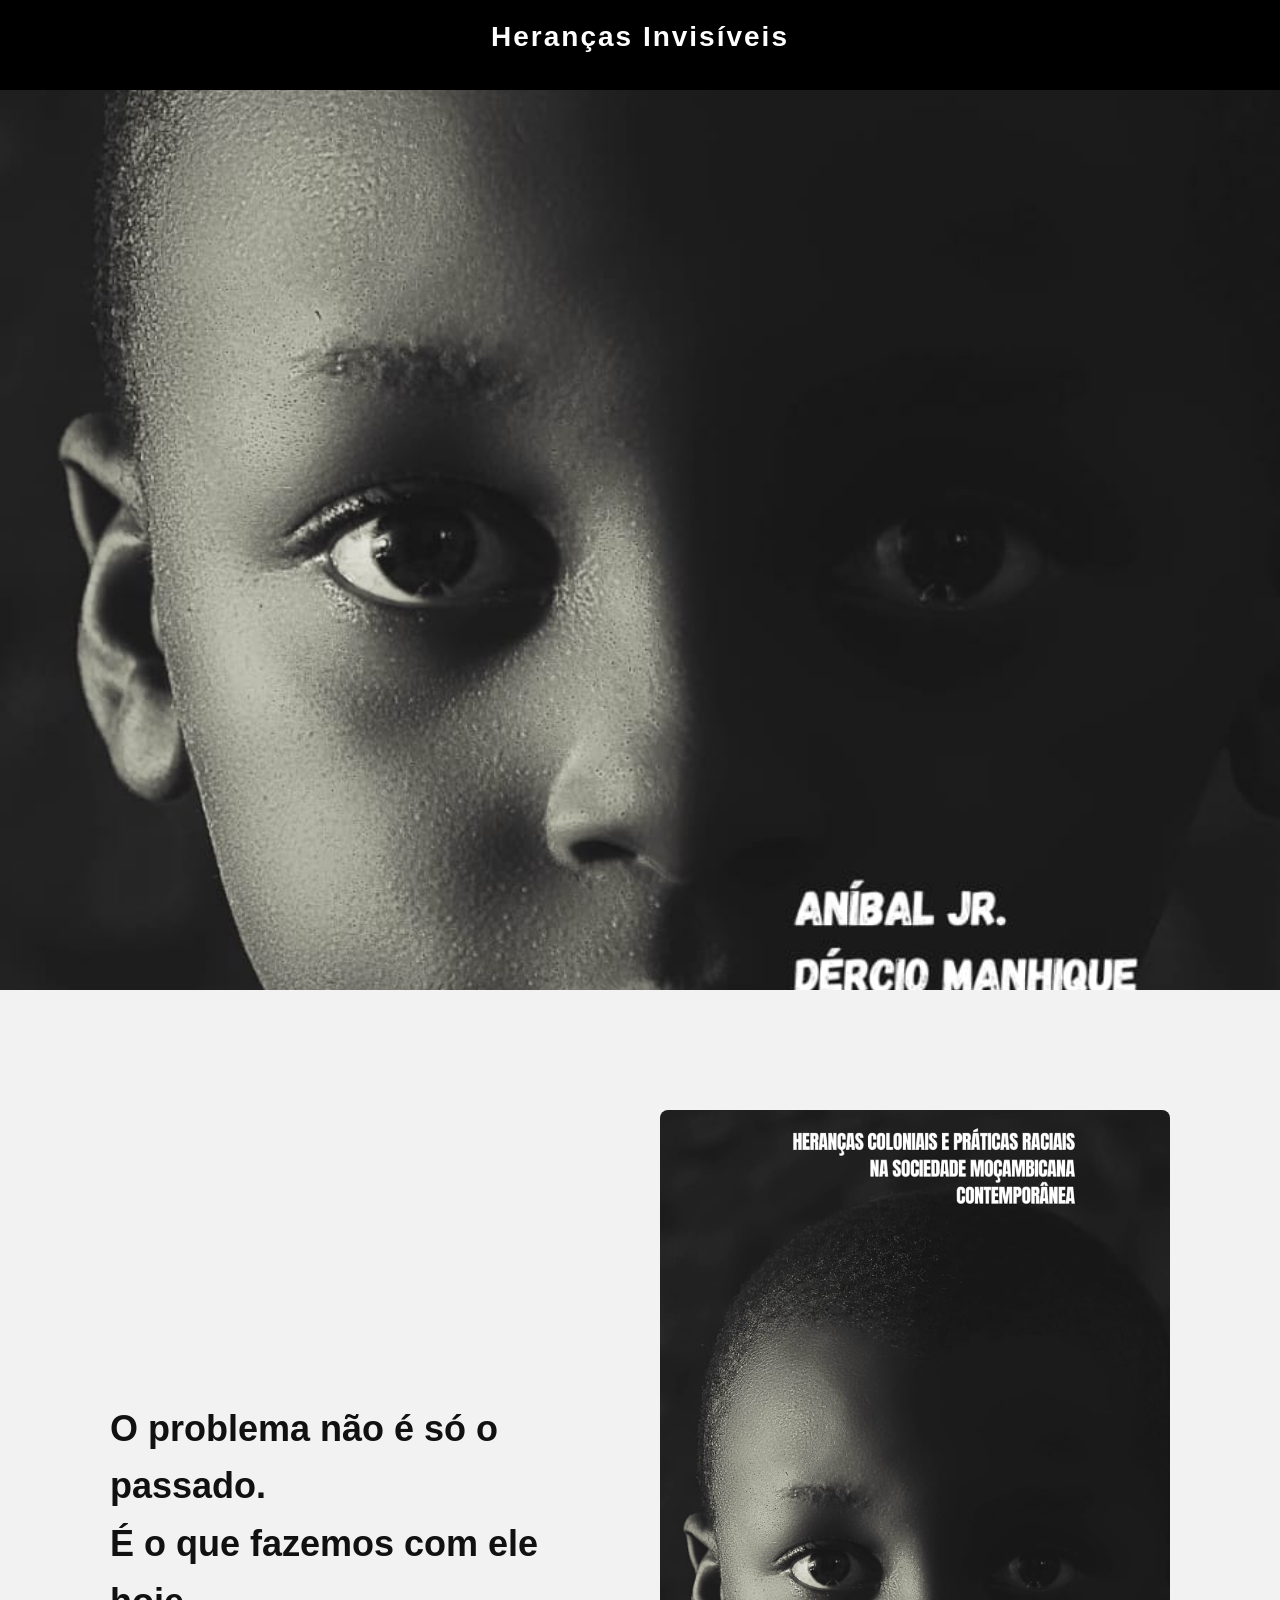
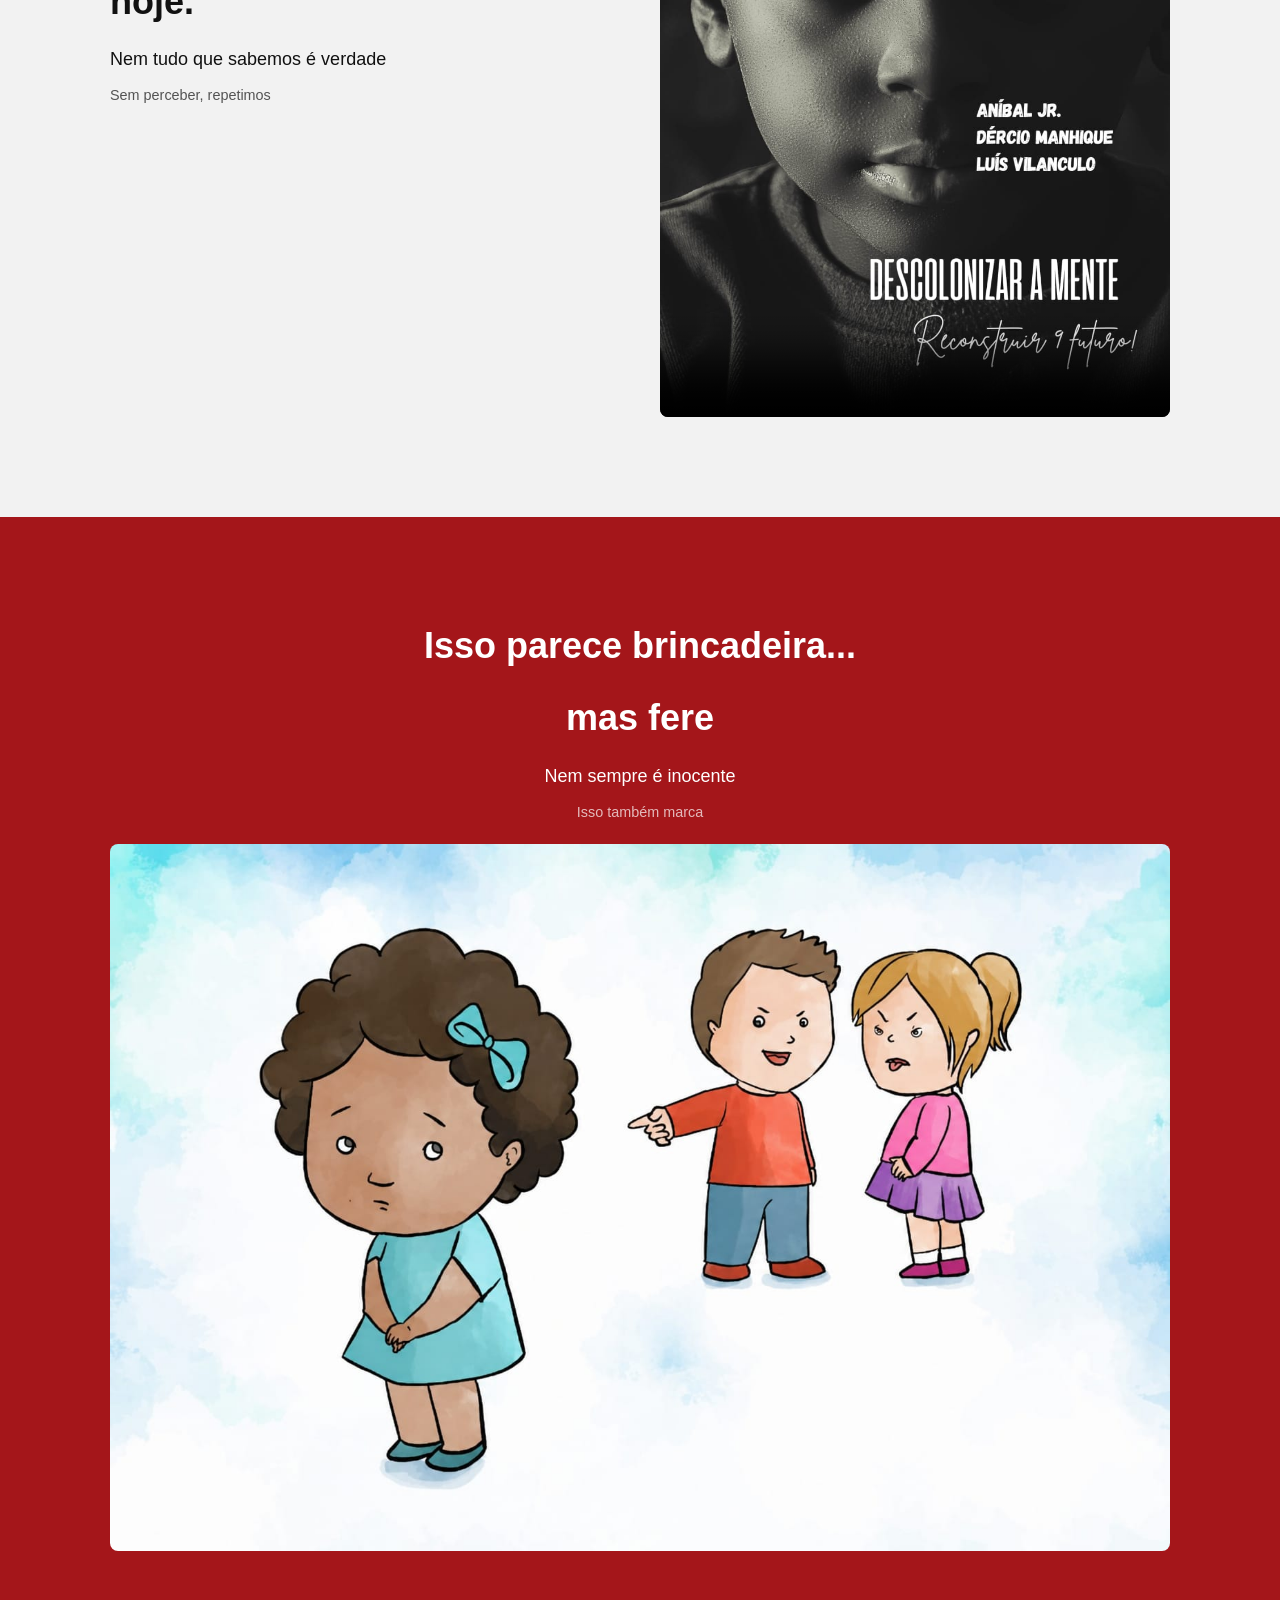
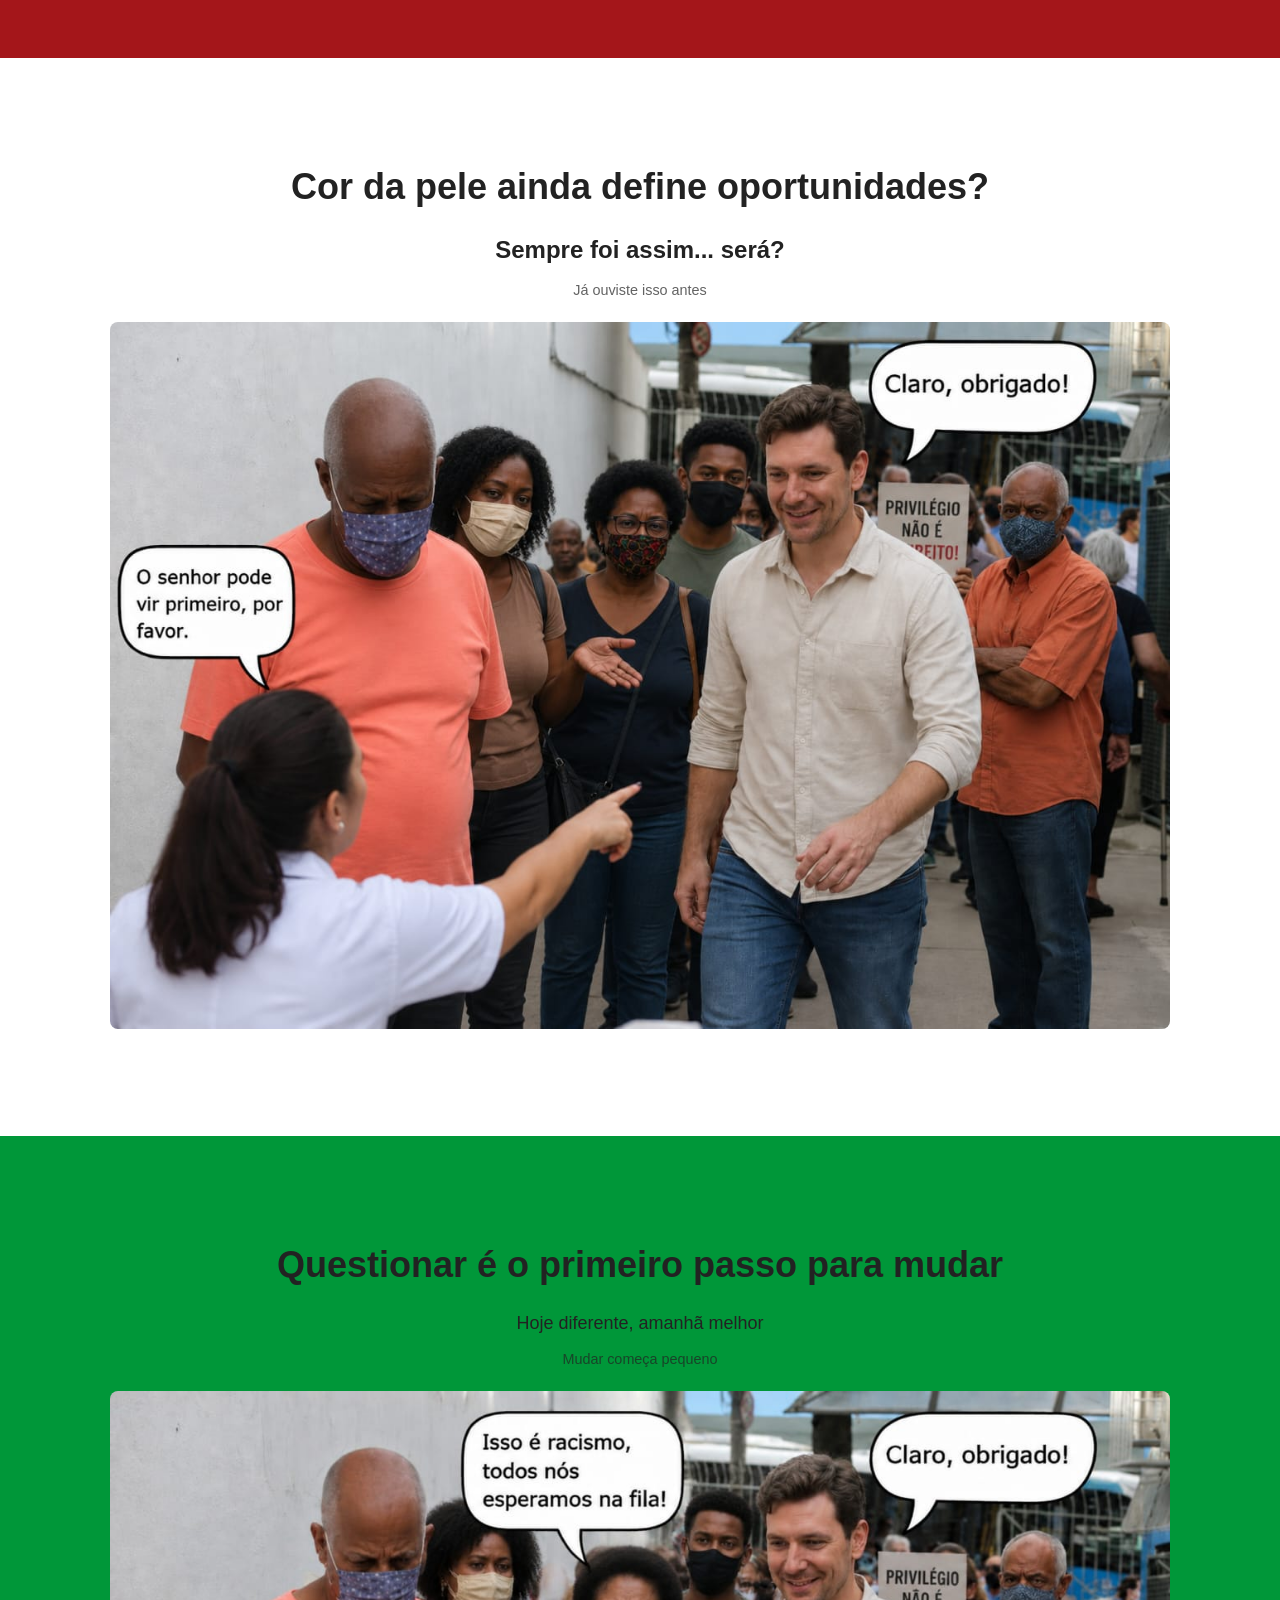
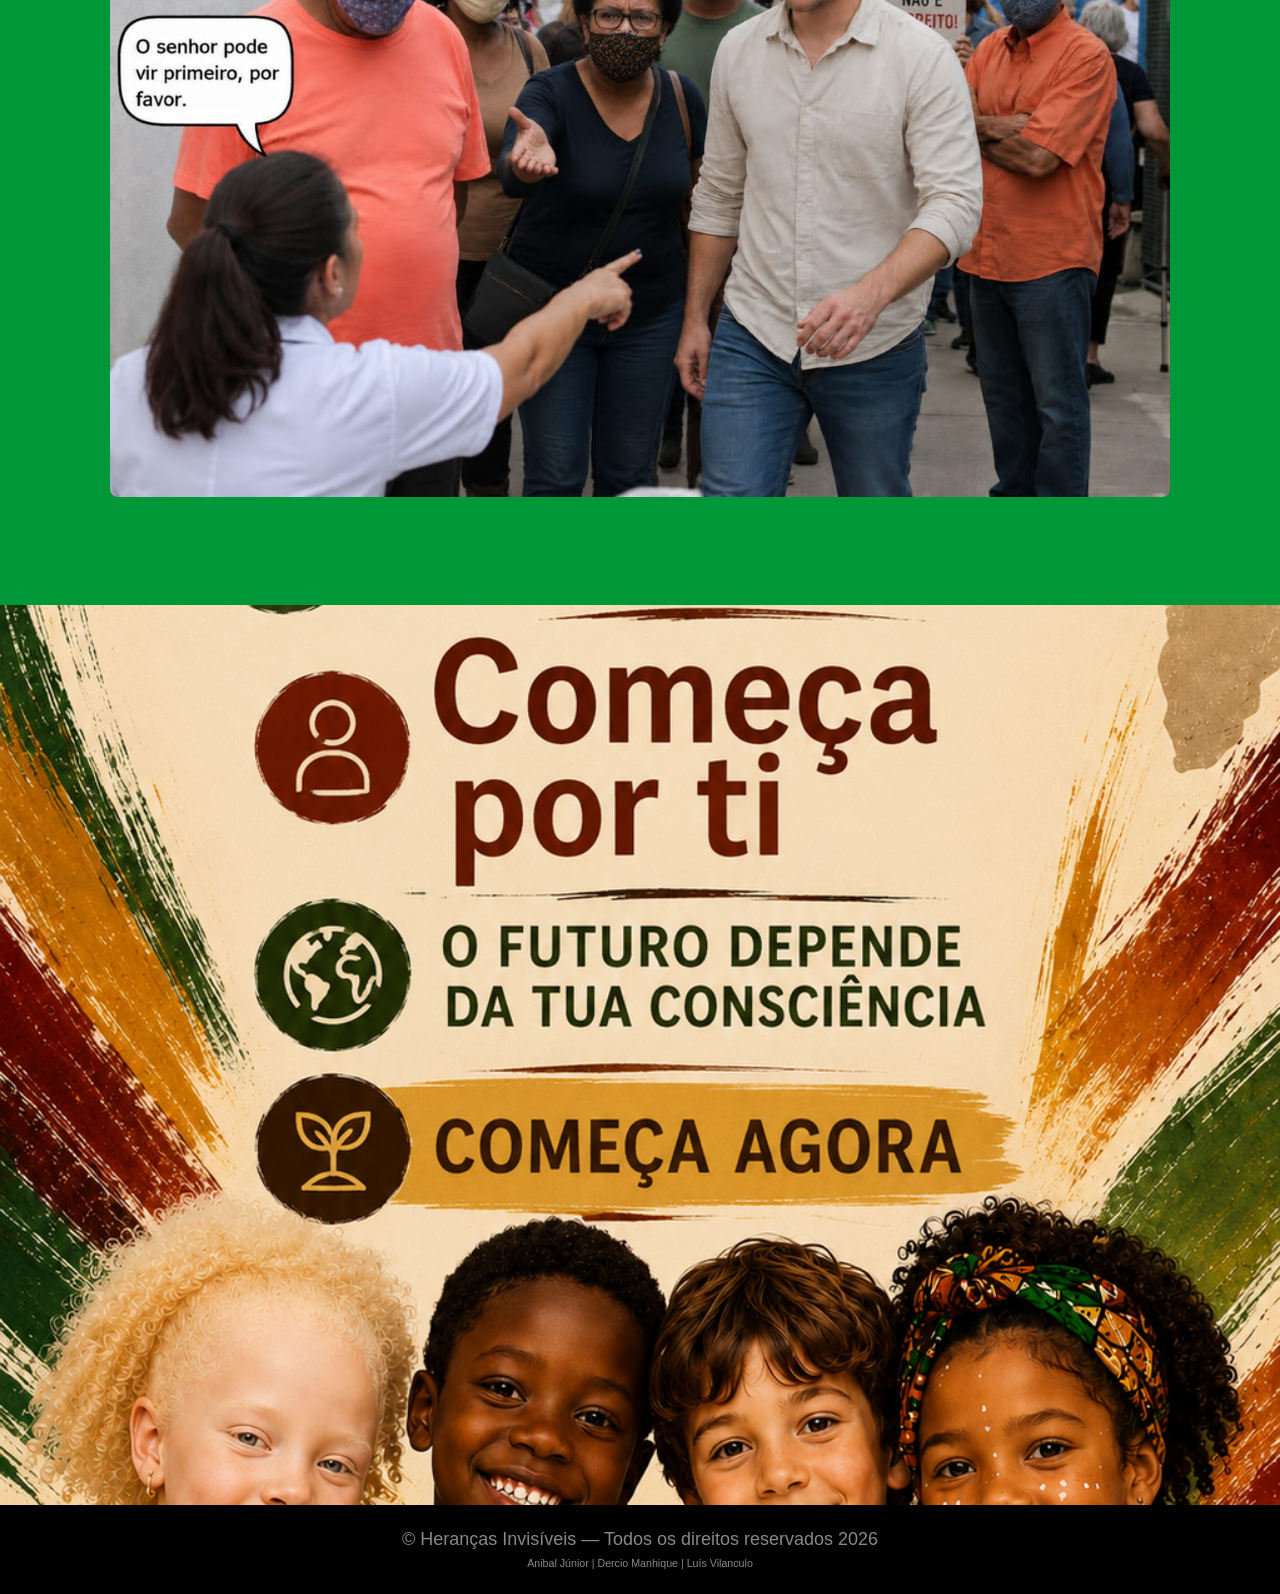
<file: index.html>
<!DOCTYPE html>
<html lang="pt">
<head>
<meta charset="utf-8">
<meta name="viewport" content="width=device-width, initial-scale=1">
<title>Heranças Invisíveis</title>

<link rel="stylesheet" href="estilo.css">
</head>

<body>

<header>
	<h1>Heranças Invisíveis</h1>
</header>

<!-- HERO -->
<section id="hero">
	<div class="container">
	<!--	<h1>O colonialismo não terminou.<br> Mudou de forma.</h1>
		<p>Está na hora de questionar o que aprendemos</p>
		<div class="small">Nem tudo começa contigo</div> -->
	</div>
</section>

<!-- REFLEXÃO 
<section id="reflexao">
	<div class="container">
		<h1>O problema não é só o passado.<br> É o que fazemos com ele hoje.</h1>
		<p>Nem tudo que sabemos é verdade</p>
		<div class="small">Sem perceber, repetimos</div>
	</div>
</section>
-->

	<section id="reflexao">
	<div class="container">
		
		<div>
			<h1>O problema não é só o passado.<br> É o que fazemos com ele hoje.</h1>
			<p>Nem tudo que sabemos é verdade</p>
			<div class="small">Sem perceber, repetimos</div>
		</div>

		<video controls poster="herancas/img/capa.jpeg">
			<source src="herancas/img/vd.mp4" type="video/mp4">
			O teu navegador não suporta vídeo.
		</video>

	</div>
</section>
<!-- CONFRONTO -->
<section id="confronto">
	<div class="container">
		<div>
		<h1>Isso parece brincadeira...</h1>
		<h1>mas fere</h1>
		<p>Nem sempre é inocente</p>
		<div class="small">Isso também marca</div>
	
		</div>
		<img src="herancas/img/fere.jpeg" alt="Situação do dia a dia">
	</div>
</section>

<!-- DIA A DIA -->
<section id="dia">
	<div class="container">
		<div>
			<h1>Cor da pele ainda define oportunidades?</h1>
			<h2>Sempre foi assim... será?</h2>
			<div class="small">Já ouviste isso antes</div>
		</div>

		<img src="herancas/img/negros.jpeg" alt="Situação do dia a dia">
	</div>
</section>

<!-- DESCONSTRUÇÃO -->
<section id="mudanca">
	<div class="container">
		<div>
			<h1>Questionar é o primeiro passo para mudar</h1>
			<p>Hoje diferente, amanhã melhor</p>
			<div class="small">Mudar começa pequeno</div>
		</div>

		<img src="herancas/img/racismo.jpeg" alt="Mudança de mentalidade">
	</div>
</section>

<!-- CTA -->
<section id="cta">
	<div class="container">
	<!--	<h2>Descoloniza a tua mente</h2>
		<p>Dá o primeiro passo</p>
		<h2>Começa por ti</h2>
		<p>O futuro depende da tua consciência</p>
		<div class="small">Começa agora</div> -->
	</div>
</section>

<footer>
	<p>© Heranças Invisíveis — Todos os direitos reservados 2026</p>
	<small>Anibal Júnior | Dercio Manhique | Luís Vilanculo</small>
</footer>

</body>
</html>
</file>
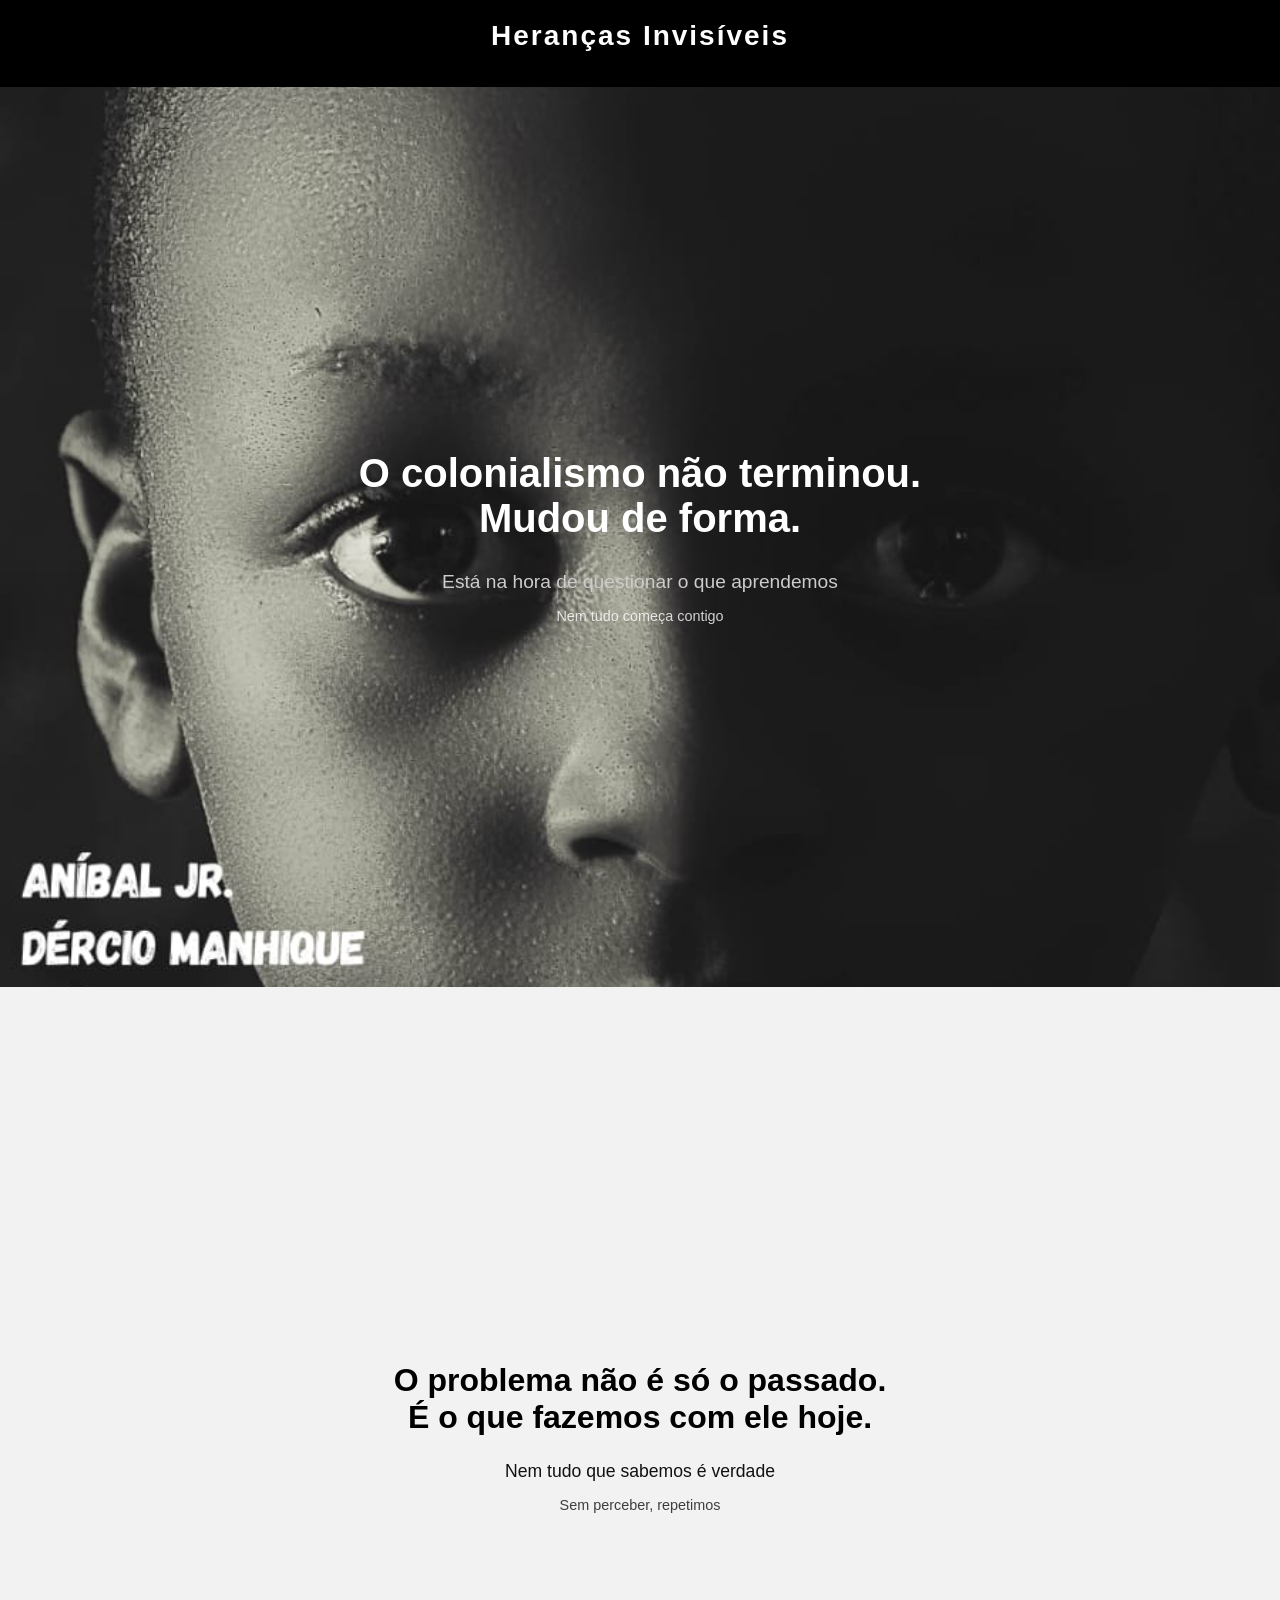
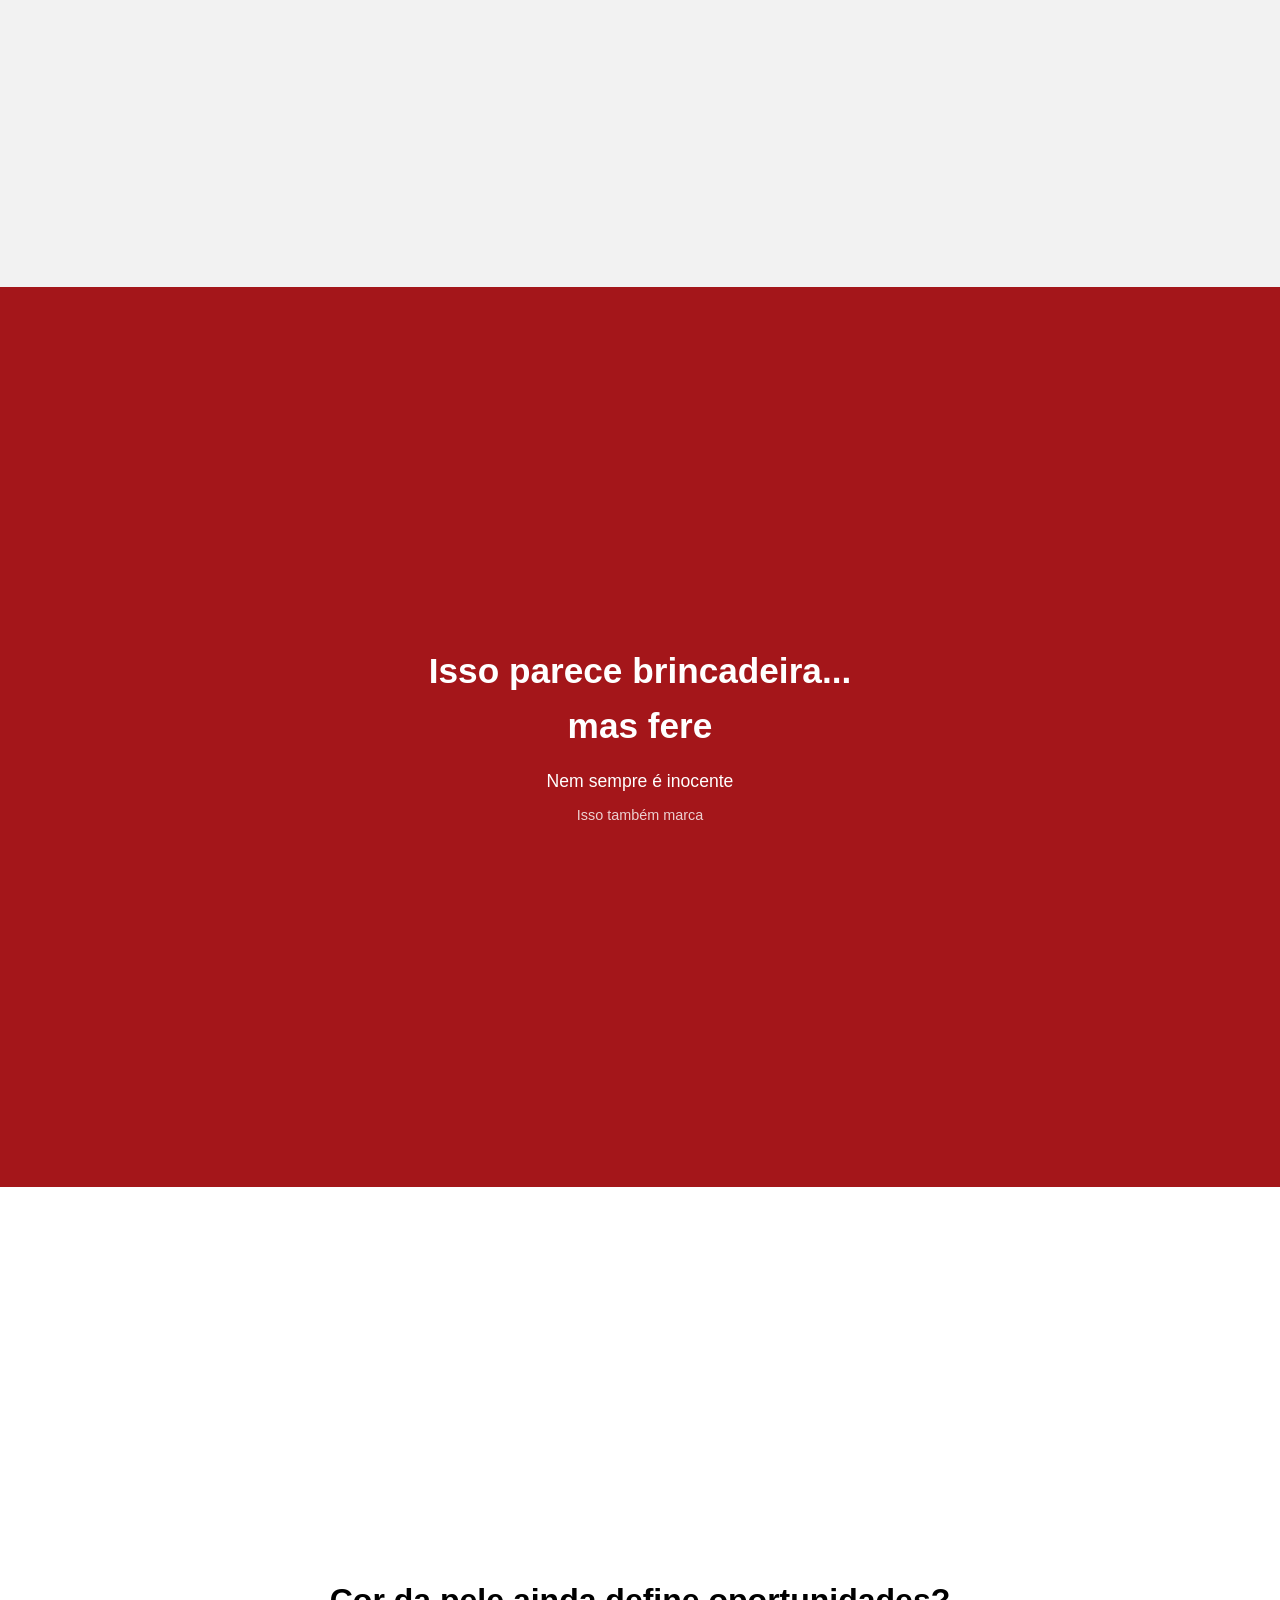
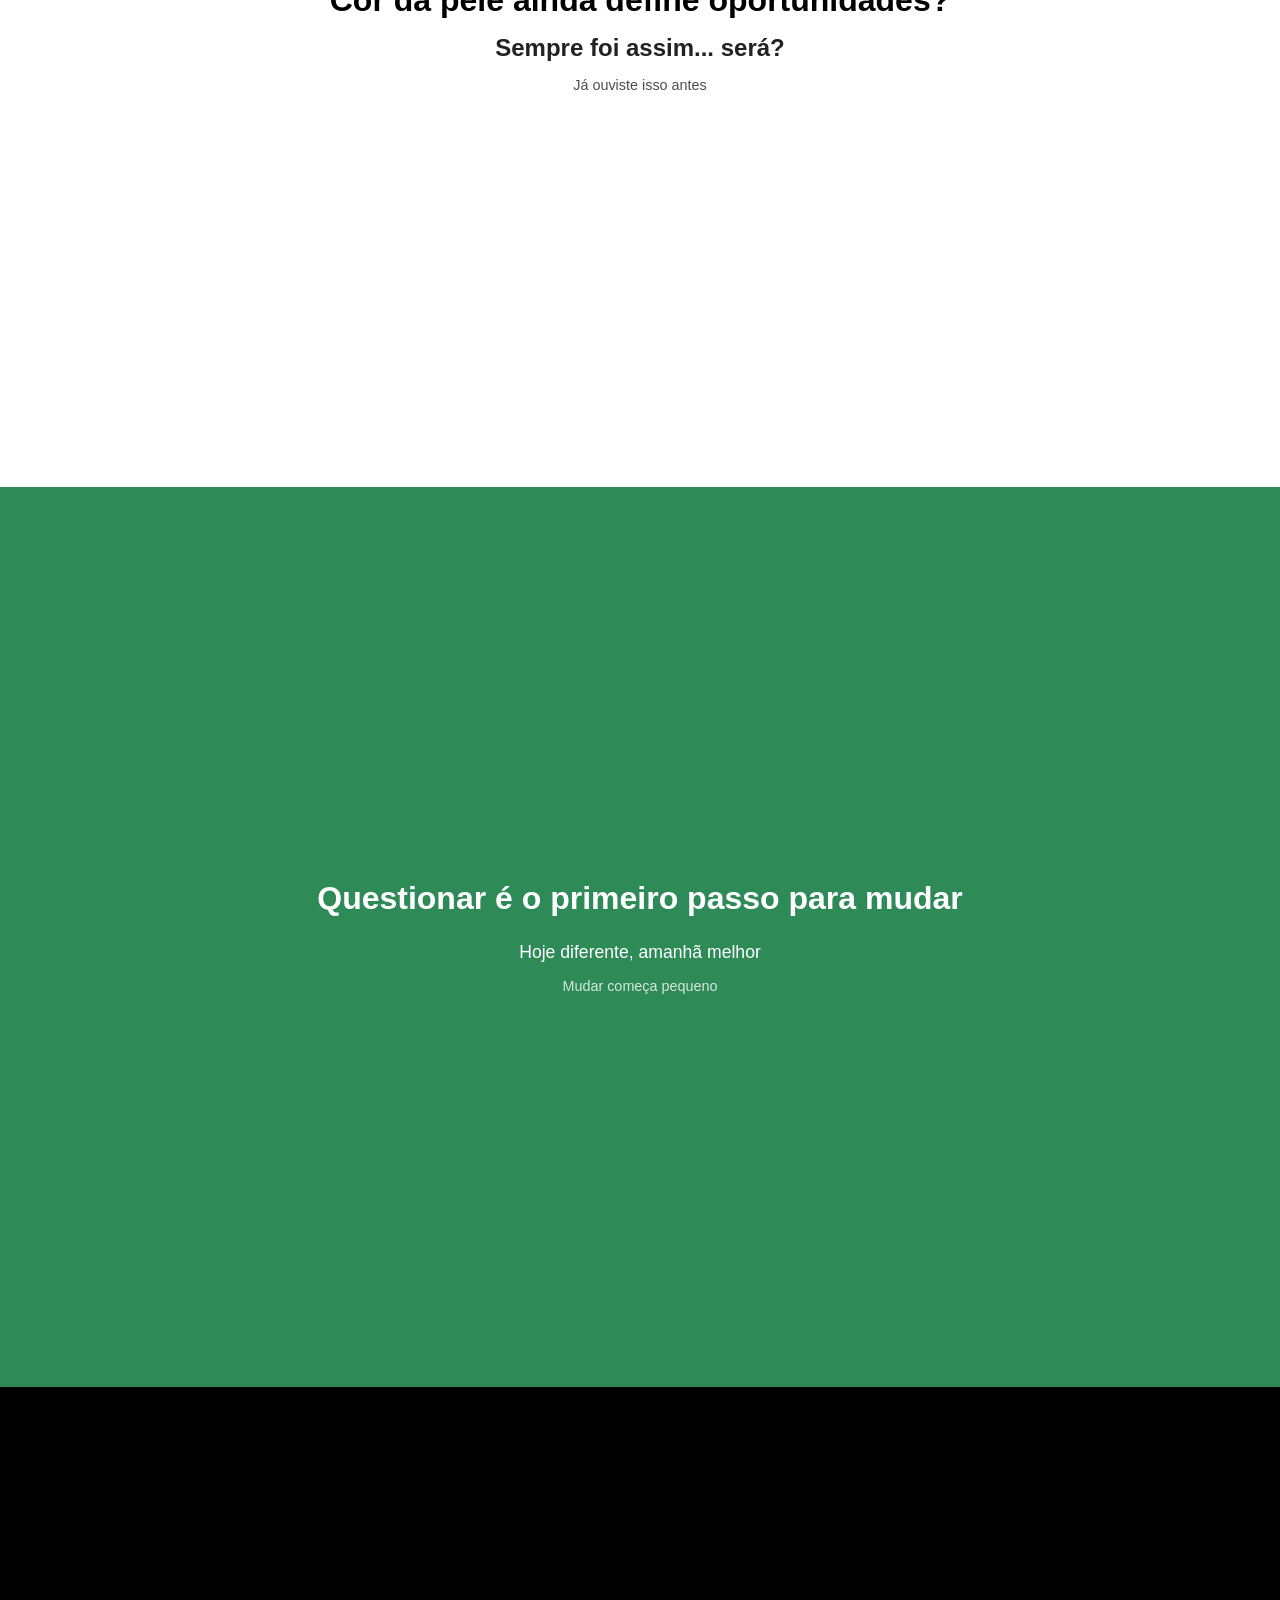
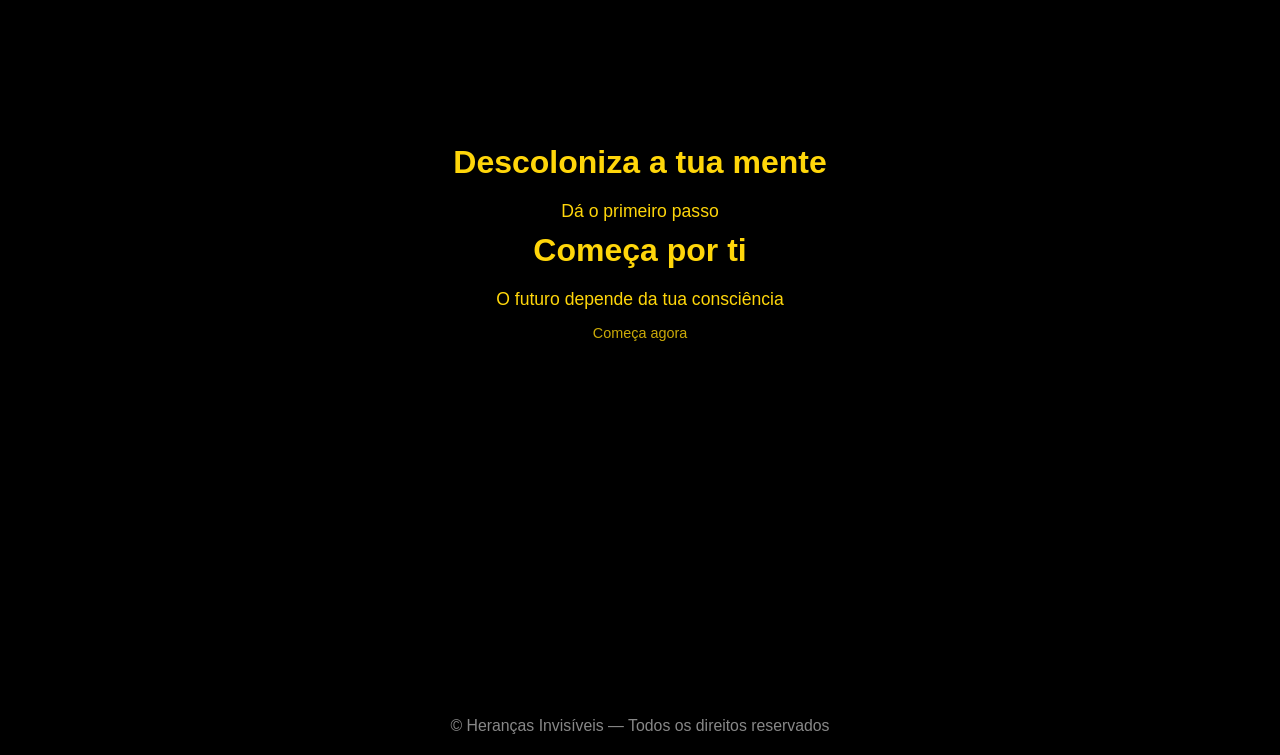
<file: herancas/herancas_invisiveis.html>
<!DOCTYPE html>
<html lang="pt">
<head>
<meta charset="utf-8">
<meta name="viewport" content="width=device-width, initial-scale=1">
<title>Heranças Invisíveis</title>

<style>

/* RESET */
*{
	margin: 0;
	padding: 0;
	box-sizing: border-box;
	font-family: Arial, Helvetica, sans-serif;
}

body{
	background-color: #0D0D0D;
	color: #fff;
}

/* HEADER */
header{
	background: #000;
	padding: 20px;
	text-align: center;
	position: sticky;
	top: 0;
	z-index: 1000;
}

header h1{
	font-size: 28px;
	letter-spacing: 2px;
}

/* SECTIONS */
section{
	min-height: 100vh;
	display: flex;
	flex-direction: column;
	justify-content: center;
	align-items: center;
	text-align: center;
	padding: 40px 20px;
}

/* HERO */
#hero{
	background: #0D0D0D;
    background-image: url("img/pt.jpg");
    background-size: cover;
    background-position: center;
    background-repeat: no-repeat;
}

#hero h1{
	font-size: 2.5em;
	margin-bottom: 20px;
}

#hero p{
	color: #ccc;
	font-size: 1.2em;
}

/* REFLEXÃO */
#reflexao{
	background: #F2F2F2;
	color: #111;
    /* background-image: url("img/DB.jpg"); */
}

#reflexao h1{
	color: #000;
}

/* CONFRONTO */
#confronto{
	background: #A4161A;
}

#confronto h1{
	font-size: 2.2em;
}

/* DIA A DIA */
#dia{
	background: #FFFFFF;
	color: #222;
    
    /* background-attachment: fixed; */
}

#dia h1{
	color: #000;
}

/* DESCONSTRUÇÃO */
#mudanca{
	background: #2E8B57;
}

/* CTA */
#cta{
	background: #000;
	color: #FFD60A;
}

#cta h2{
	font-size: 2em;
	margin: 10px 0;
}

/* TEXTOS */
h1{
	font-size: 2em;
	margin-bottom: 15px;
}

h2{
	font-size: 1.5em;
}

p{
	margin-top: 10px;
	font-size: 1.1em;
}

/* MICRO FRASES */
.small{
	font-size: 0.9em;
	opacity: 0.8;
	margin-top: 15px;
}

/* FOOTER */
footer{
	background: #000;
	text-align: center;
	padding: 20px;
	font-size: 0.9em;
	color: #888;
}

/* ANIMAÇÃO */
section{
	animation: fade 1s ease-in;
}

@keyframes fade{
	from{opacity: 0; transform: translateY(20px);}
	to{opacity: 1; transform: translateY(0);}
}

</style>
</head>

<body>

<header>
	<h1>Heranças Invisíveis</h1>
</header>

<!-- HERO -->
<section id="hero">
	<h1>O colonialismo não terminou.<br> Mudou de forma.</h1>
	<p>Está na hora de questionar o que aprendemos</p>
	<div class="small">Nem tudo começa contigo</div>
</section>

<!-- REFLEXÃO -->
<section id="reflexao">
	<h1>O problema não é só o passado.<br> É o que fazemos com ele hoje.</h1>
	<p>Nem tudo que sabemos é verdade</p>
	<div class="small">Sem perceber, repetimos</div>
</section>

<!-- CONFRONTO -->
<section id="confronto">
	<h1>Isso parece brincadeira...</h1>
	<h1>mas fere</h1>
	<p>Nem sempre é inocente</p>
	<div class="small">Isso também marca</div>
</section>

<!-- DIA A DIA -->
<section id="dia">
	<h1>Cor da pele ainda define oportunidades?</h1>
	<h2>Sempre foi assim... será?</h2>
	<div class="small">Já ouviste isso antes</div>
</section>

<!-- DESCONSTRUÇÃO -->
<section id="mudanca">
	<h1>Questionar é o primeiro passo para mudar</h1>
	<p>Hoje diferente, amanhã melhor</p>
	<div class="small">Mudar começa pequeno</div>
</section>

<!-- CTA -->
<section id="cta">
	<h2>Descoloniza a tua mente</h2>
	<p>Dá o primeiro passo</p>
	<h2>Começa por ti</h2>
	<p>O futuro depende da tua consciência</p>
	<div class="small">Começa agora</div>
</section>

<footer>
	<p>© Heranças Invisíveis — Todos os direitos reservados</p>
</footer>

</body>
</html>
</file>
<file: estilo.css>
/* RESET */
*{
	margin: 0;
	padding: 0;
	box-sizing: border-box;
}

body{
	font-family: Arial, Helvetica, sans-serif;
	background: #0D0D0D;
	color: #fff;
	line-height: 1.6;
	overflow-x: hidden;
}

/* CONTAINER */
.container{
	width: 100%;
	max-width: 1100px;
	margin: 0 auto;
	padding: 0 20px;
}

/* HEADER */
header{
	background: #000;
	padding: 15px 20px;
	position: sticky;
	top: 0;
	z-index: 1000;
}

header h1{
	font-size: clamp(18px, 3vw, 28px);
	text-align: center;
	letter-spacing: 2px;
}

/* SECTION BASE */
section{
	padding: 60px 0;
	display: flex;
	align-items: center;
	justify-content: center;
	text-align: center;
}

/* HERO */
#hero{
	min-height: 100vh;
	background: url("herancas/img/capa.jpeg") center/cover no-repeat;
	position: relative;
}

/*#hero::after{
	content: "";
	position: absolute;
	inset: 0;
	background: rgba(0,0,0,0.6);
} */

#hero .container{
	position: relative;
	z-index: 2;
}

#hero h1{
	font-size: clamp(28px, 5vw, 48px);
	margin-bottom: 20px;
}

#hero p{
	color: #ccc;
}

/* REFLEXAO */
#reflexao{
	background: #F2F2F2;
	color: #111;
}
#reflexao video{
	width: 100%;
	height: auto;
	margin-top: 20px;
	border-radius: 8px;
	cursor: pointer;
}
@media (min-width: 768px){
	#reflexao .container{
		display: grid;
		grid-template-columns: 1fr 1fr;
		gap: 40px;
		align-items: center;
		text-align: left;
	}
}

/* CONFRONTO */
#confronto{
	background: #A4161A;
}
#confronto img{
	width: 100%;
	height: auto;
	margin-top: 20px;
	border-radius: 8px;
}

/* DIA */
#dia{
	background: #fff;
	color: #222;
}

#dia img{
	width: 100%;
	height: auto;
	margin-top: 20px;
	border-radius: 8px;
}

/* MUDANÇA */
#mudanca{
	background: rgba(0, 151, 57, 1);
	color: #222;
}

#mudanca img{
	width: 100%;
	height: auto;
	margin-top: 20px;
	border-radius: 8px;
}

/* CTA */
/*#cta{
	min-height: 60vh;
	background: url("herancas/img/fn.png") center/cover no-repeat;
	position: relative;
	color: #FFD60A;
}

#cta::after{
	content: "";
	position: absolute;
	inset: 0;
	background: rgba(0,0,0,0.7);
}

#cta .container{
	position: relative;
	z-index: 2;
} */
#cta{
	width: 100%;
	height: 100svh; /* melhor que 100vh em mobile moderno */

	background: #000 url("herancas/img/fn.png") center no-repeat;
	background-size: contain;
}

/* Desktop e tablets maiores */
@media (min-width: 768px){
	#cta{
		background-size: cover;
	}
}
/* TIPOGRAFIA */
h1{
	font-size: clamp(24px, 4vw, 36px);
	margin-bottom: 15px;
}

h2{
	font-size: clamp(18px, 3vw, 24px);
}

p{
	font-size: clamp(14px, 2vw, 18px);
}

.small{
	font-size: 0.9em;
	opacity: 0.7;
	margin-top: 10px;
}

/* FOOTER */
footer{
	background: #000;
	text-align: center;
	padding: 20px;
	font-size: 0.8em;
	color: #888;
}

/* DESKTOP AJUSTES */
@media (min-width: 768px){

	section{
		padding: 100px 0;
	}

	#dia .container,
	#mudanca .container
	#conforto .container
	# relexao .container{
		display: grid;
		grid-template-columns: 1fr 1fr;
		gap: 40px;
		text-align: left;
		align-items: center;
	}

	#dia img,
	#mudanca img
	#conforto .container
	# relexao .container{
		margin-top: 0;
	}
}
</file>
